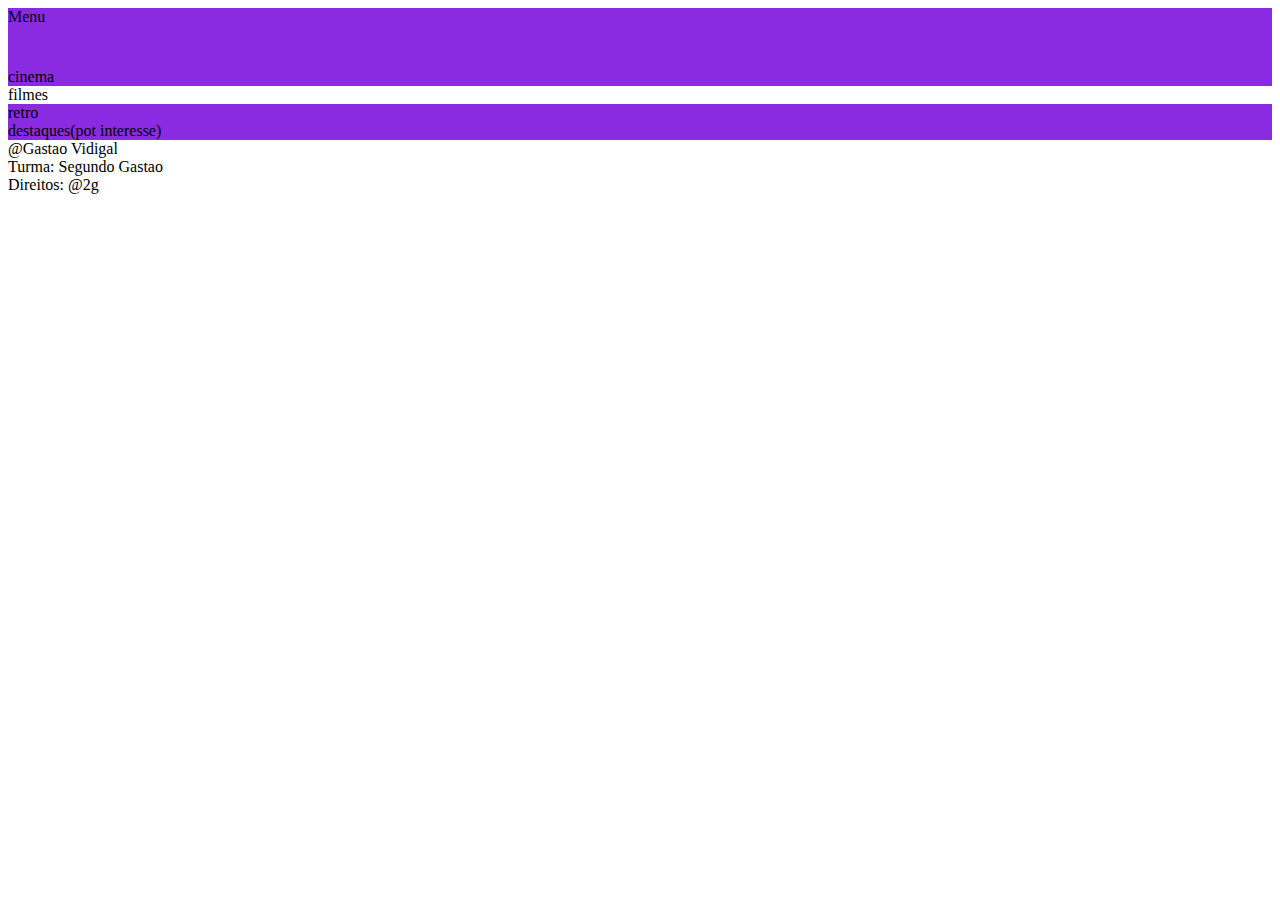
<file: index.html>
<!DOCTYPE html>
<html lang="pt-br">
<head>
    <meta charset="UTF-8">
    <meta http-equiv="X-UA-Compatible" content="IE=edge">
    <meta name="viewport" content="width=device-width, initial-scale=1.0">

    <title>2G</title>
    <link rel="stylesheet" href="mob.css">
</head>
<body>
    <header class="menu">
        Menu
    </header>
    <section class="conteúdo ">
        <div class="info-cinema">
            cinema
        </div>
        <div class="info-filmes">
            filmes
        </div> 
        <div class="info-filme-retro">
            retro
        </div>
        <div class="info-destaque">
            destaques(pot interesse)
        </div>
    </section>
    <footer class="rodapé">
        @Gastao Vidigal <br>
        Turma: Segundo Gastao <br>
        Direitos: @2g
    </footer>
</body>
</html>
</file>
<file: mob.css>
{
    padding: 0;
    margin: 0;
}

.menu {
width: 100%;
height: 60px;
background-color: blueviolet;
}
.conteudo{
width: 100%;
background-color: blue;
}
.rodape{
background-color: blue;
width: 100%;

}
.info-cinema {
    width: 100%;
    background-color: blueviolet;
}
.info-filme {
    width: 100%;
    background-color: blueviolet;
}
 .info-filme-retro {
    width: 100%;
    background-color: blueviolet;
 }
 .info-destaque {
    width: 100%;
    background-color: blueviolet;
 }
</file>
